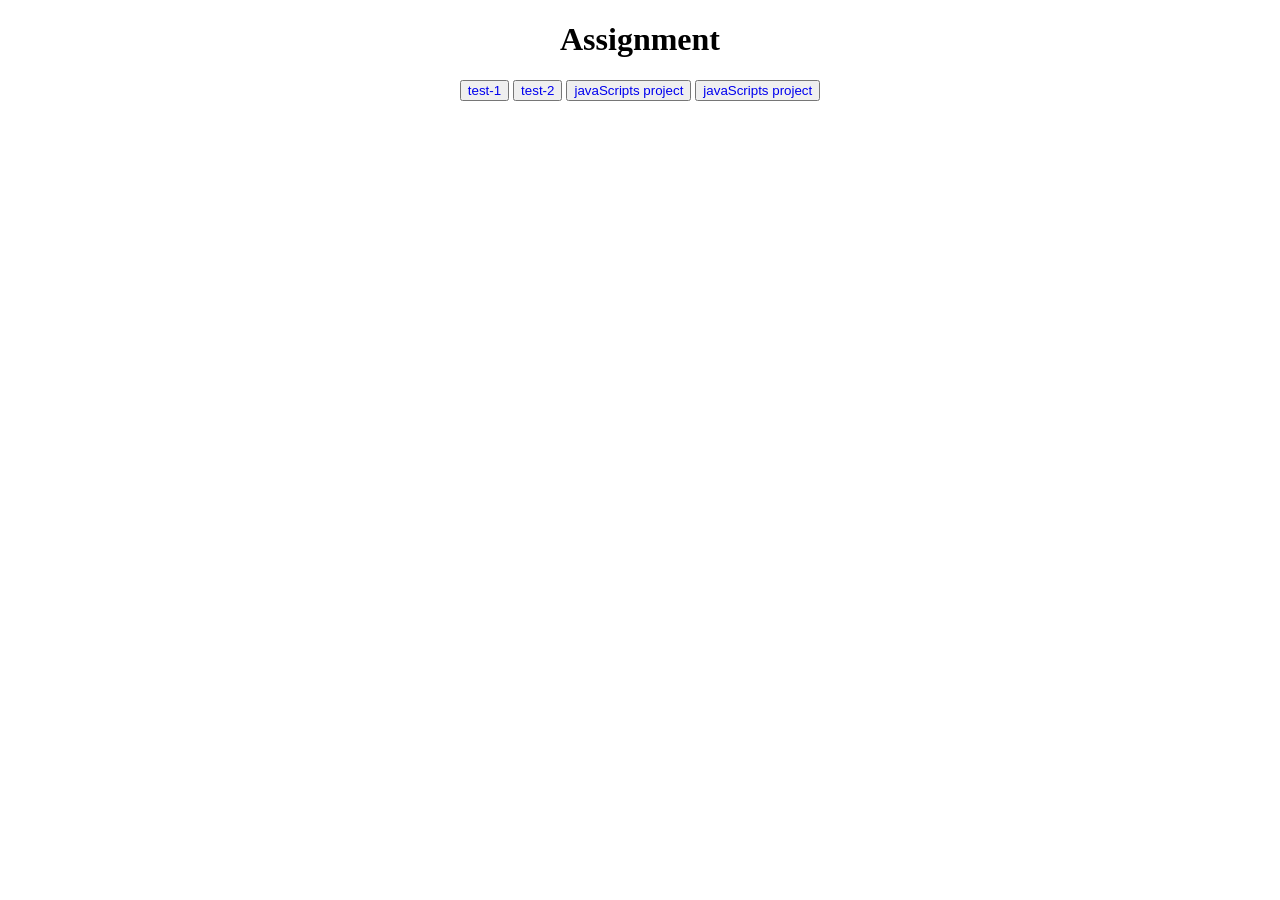
<file: index.html>
<!DOCTYPE html>
<html lang="en">
<head>
    <meta charset="UTF-8">
    <meta name="viewport" content="width=device-width, initial-scale=1.0">
    <title>Document</title>
</head>
<style>
    .container{
        text-align: center;

    }
    button a{
        text-decoration: none;
    }
</style>
<body>
    <div class="container">
        <h1>Assignment</h1>
        <button> <a href="weekly test/test-1/index.html">test-1 </a></button>
       <button> <a href="weekly test/">test-2 </a></button>
        <button><a href="Project/index.html">javaScripts project</a></button>
        <button><a href="happy-birthday/index.html">javaScripts project</a></button>
    </div>
    
</body>
</html>
</file>
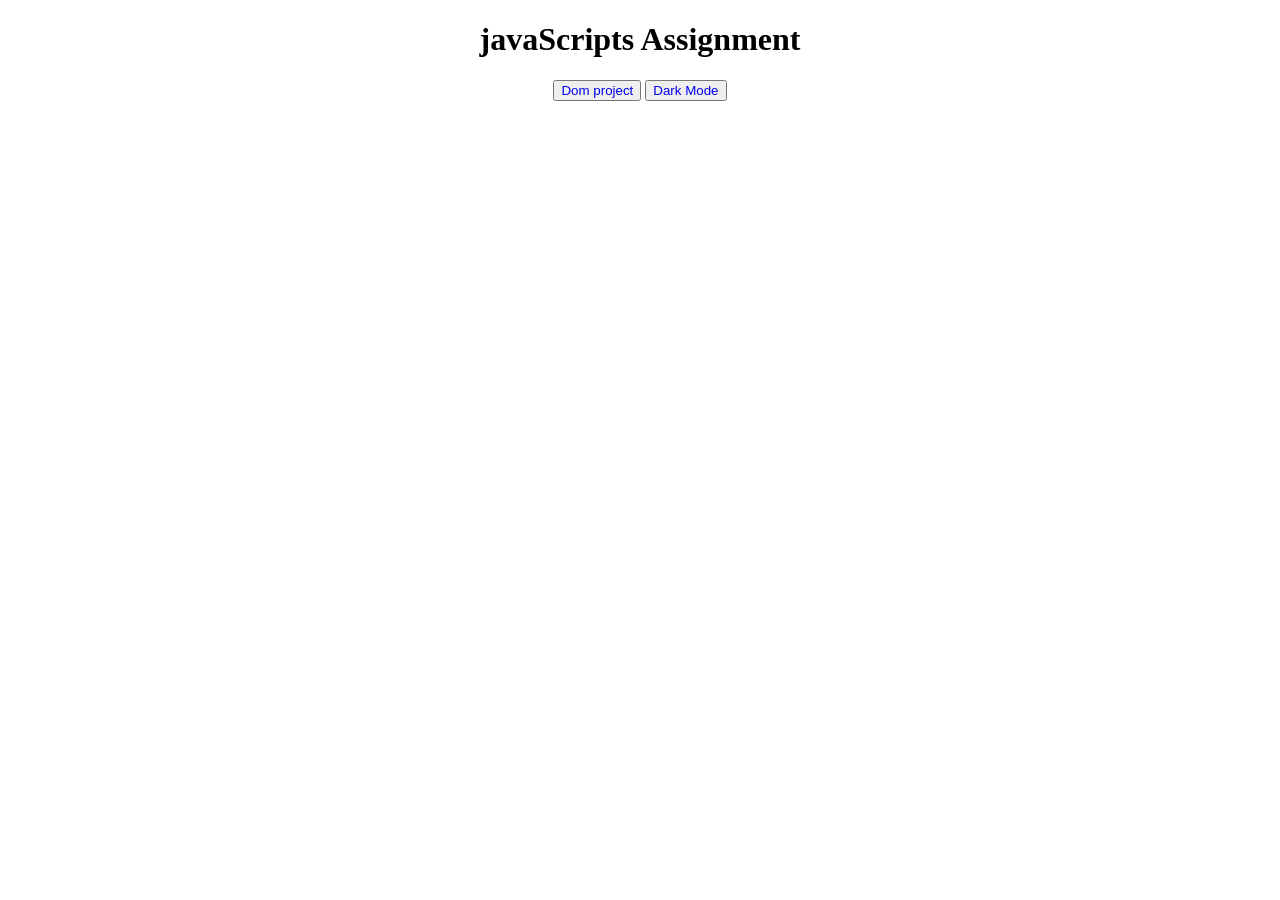
<file: Project/index.html>
<!DOCTYPE html>
<html lang="en">
<head>
    <meta charset="UTF-8">
    <meta name="viewport" content="width=device-width, initial-scale=1.0">
    <title>Document</title>
</head>
<style>
    .container{
       text-align: center;
    }
    button a {
        list-style: none;
        text-decoration: none;
    }
</style>
<body> 
<div class="container">
    <h1>javaScripts Assignment </h1>
<button><a href="Dom project/index.html">Dom project</a></button>
<button><a href="Dark Mode/index.html">Dark Mode</a></button>
</div>
</body>
</html>
</file>
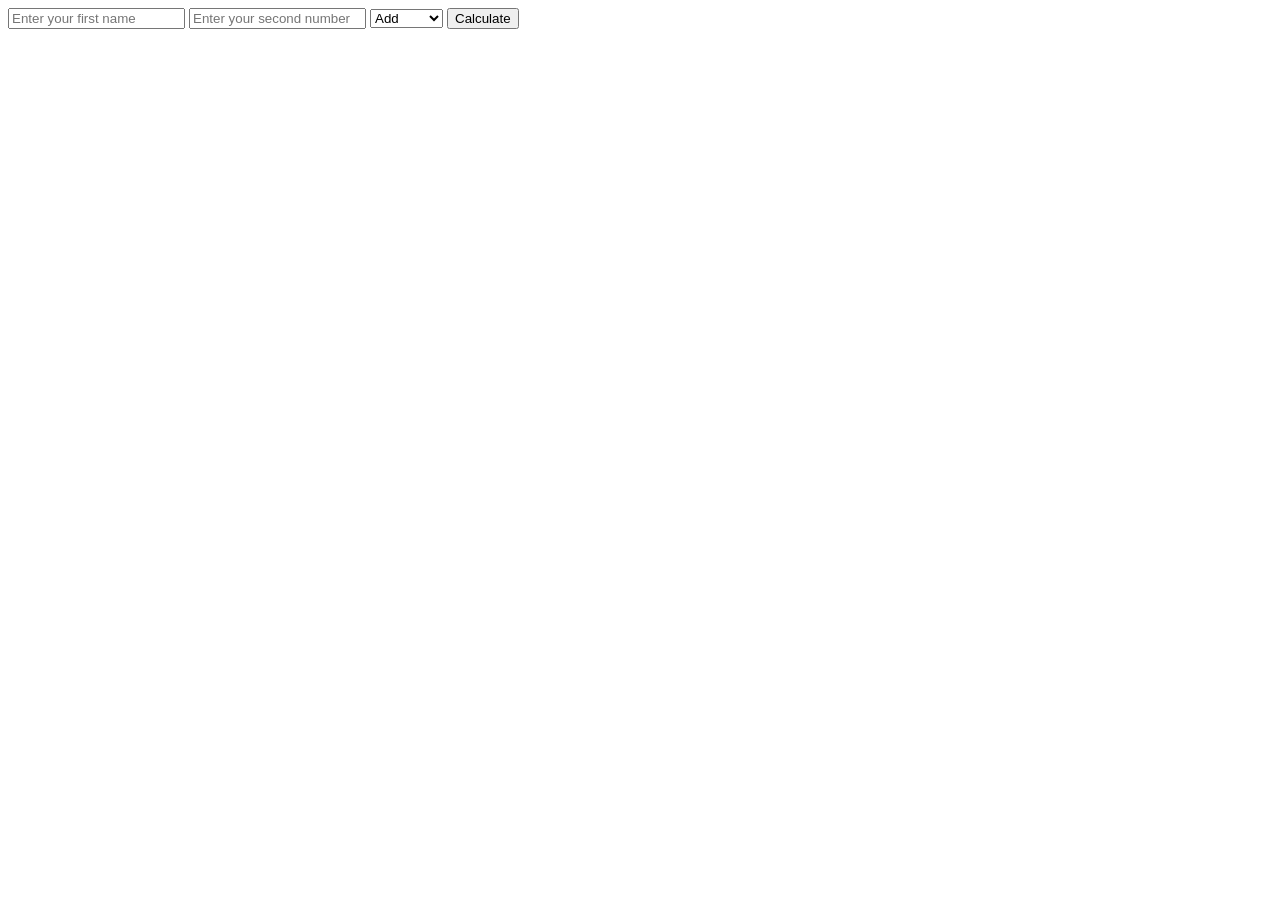
<file: Class/event/index.html>
<!DOCTYPE html>
<html lang="en">
<head>
    <meta charset="UTF-8">
    <meta name="viewport" content="width=device-width, initial-scale=1.0">
    <title>Document</title>
</head>
<style>
    #result{
        color: blue;
        font-size: 2rem;
    }
</style>
<body>
    <div id="wrapper">
        <input type="text" placeholder="Enter your first name">
        <input type="text" placeholder="Enter your second number">
        <select name="" id="">
            <option value="+">Add</option>
            <option value="-">Subtract</option>
            <option value="/">Divide</option>
            <option value="*">Multiply</option>
            <option value="%">Modulus</option>
        </select>
        <button>Calculate</button>
    </div>

    <output id="result"></output>
    <script src="ivent.js"></script>
</body>
</html>
</file>
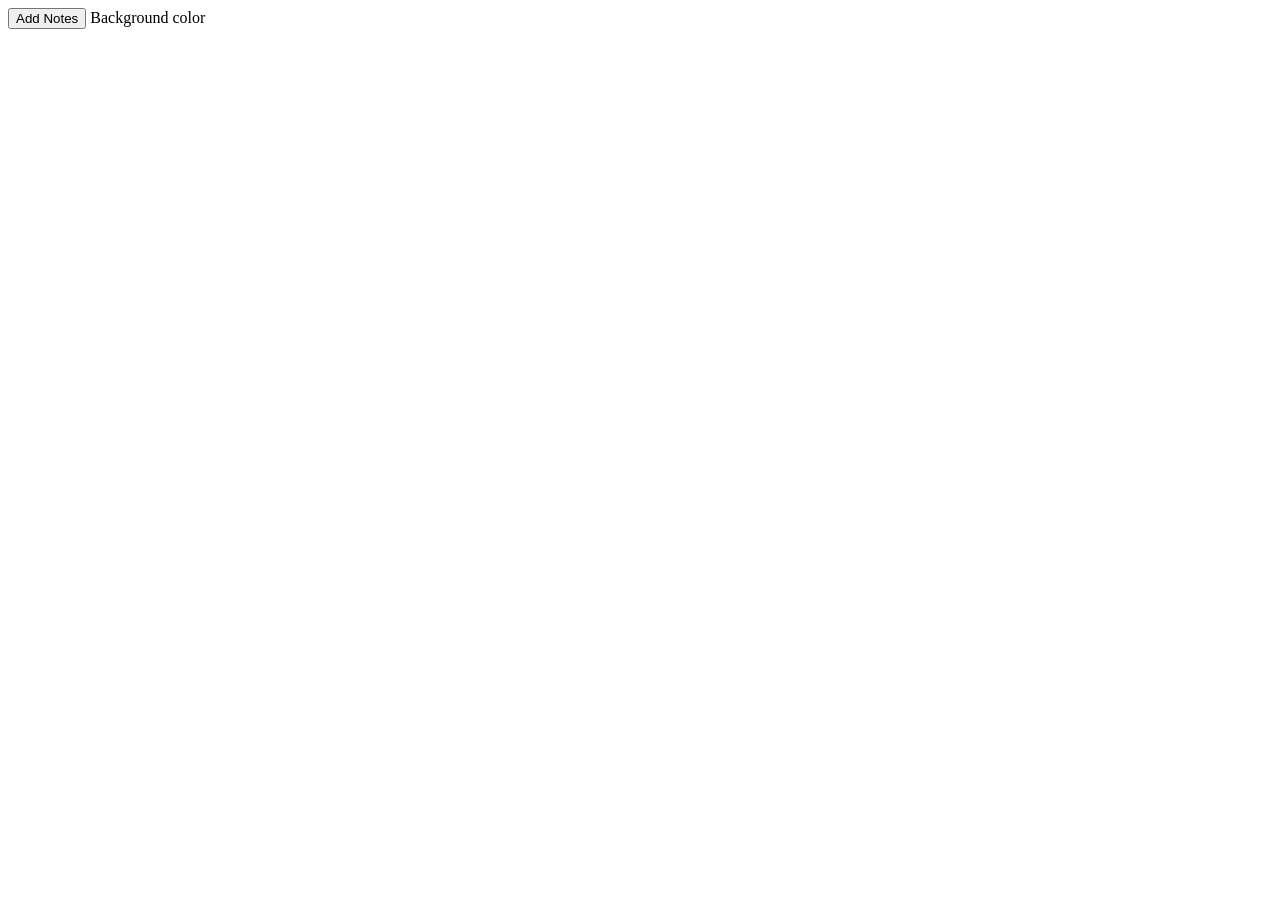
<file: Project/color_picker/index.html>
<!DOCTYPE html>
<html lang="en">
<head>
    <meta charset="UTF-8">
    <meta name="viewport" content="width=device-width, initial-scale=1.0">
    <title>Document</title>
</head>
<body>
<div id="wrapper">
    <button>Add Notes</button>
    <label for="">Background color</label>
</div>
</body>
</html>
</file>
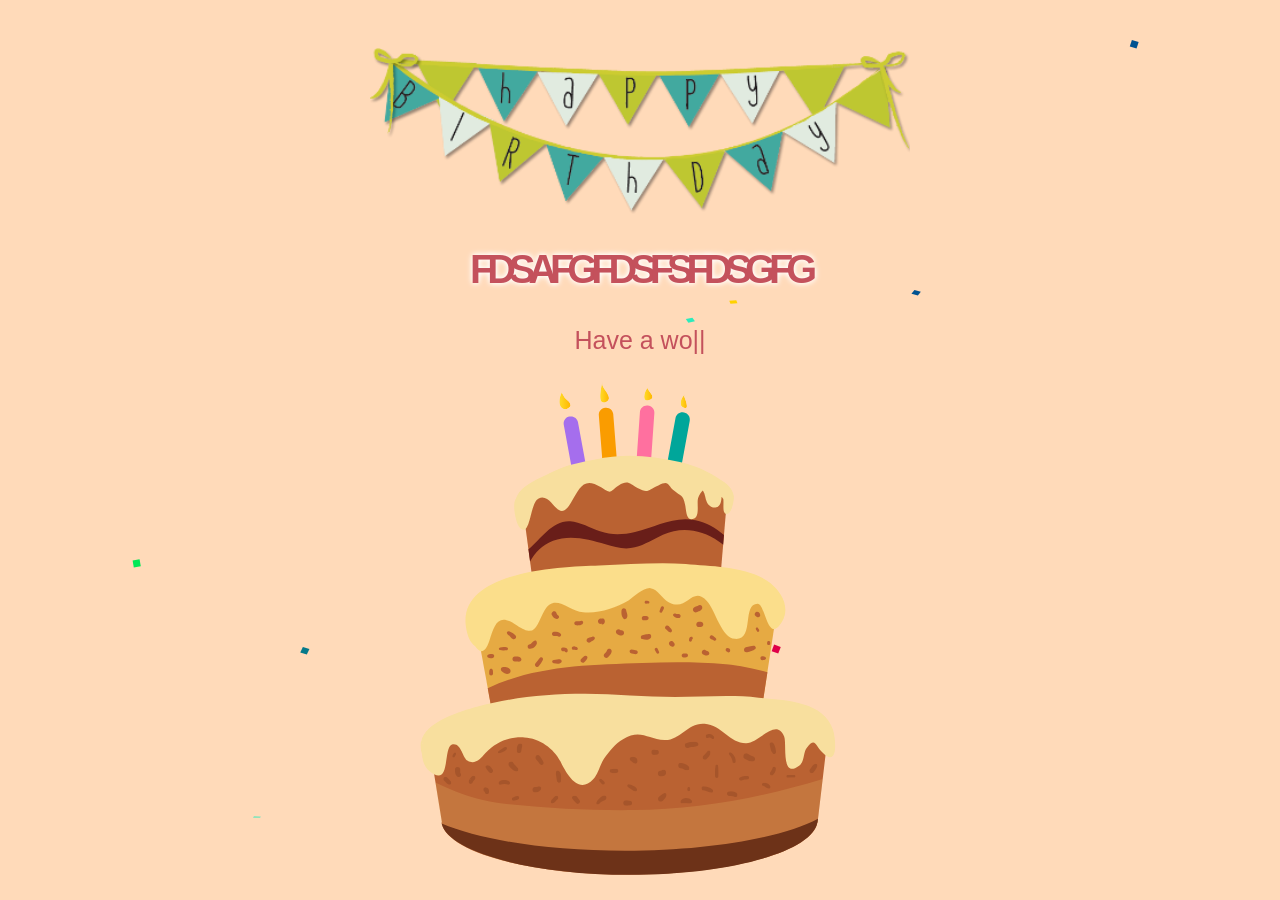
<file: happy-birthday/Happy Birthday.html>
<html class="gr__localhost"><head>
<meta http-equiv="content-type" content="text/html; charset=UTF-8">
    <title>Happy Birthday</title>
    <meta charset="utf-8">
    <meta name="viewport" content="width=device-width, initial-scale=1.0">
    
    
<link rel="stylesheet" href="Happy%20Birthday_files/bootstrap.css"><link rel="stylesheet" href="Happy%20Birthday_files/style.css"></head>

<body data-gr-c-s-loaded="true">
    <div>
        <div class="container">
            <div>
                <div class="row">
                    <div class="loader" style="display: none;">
                        <button id="play">Start</button>
                    </div>
                </div>
            </div>
        </div>
    </div>
    <audio class="song" controls="controls" loop="">
        <source src="Happy%20Birthday_files/music.mp3">
        
        Your browser isn't invited for super fun audio time.
    </audio>

    <canvas id="confetti" width="438" height="726"></canvas>
    <div class="container pt-5">
        <div class="row">
            <div class="col-12 col-xl-6 mx-auto">
                <img src="Happy%20Birthday_files/banner.png" alt="">
            </div>
            <div class="col-12  text-center">
                <div id="name" class="area">fdsafgfdsfsfdsgfg</div>
            </div>

            <div class="col-12 text-center">
                <div class="type-wrap">
                    <div id="typed-strings" class="typing" style="display: none;">
                        <h2>Happy Birthday <i id="nae">fdsafgfdsfsfdsgfg</i></h2>
                        <h2>Have a wonderful day</h2>
                        <h2>Filled with joy and happiness.</h2>
                    </div>
                    <span id="typed" style="white-space:pre;">Happy Birthday <i id="nae">fdsafgfdsfsfdsgf</i></span><span class="typed-cursor">|</span>
                </div>
            </div>

            <div class="col-12 col-xl-6 mx-auto">
                <img src="Happy%20Birthday_files/cake.svg" alt="">
            </div>
        </div>

    </div>
    <img src="Happy%20Birthday_files/Balloon-Border.png" class="balloon-border" style="top: -500px;" width="100%">


<!-- Code injected by live-server -->
<script type="text/javascript">
	// <![CDATA[  <-- For SVG support
	if ('WebSocket' in window) {
		(function () {
			function refreshCSS() {
				var sheets = [].slice.call(document.getElementsByTagName("link"));
				var head = document.getElementsByTagName("head")[0];
				for (var i = 0; i < sheets.length; ++i) {
					var elem = sheets[i];
					var parent = elem.parentElement || head;
					parent.removeChild(elem);
					var rel = elem.rel;
					if (elem.href && typeof rel != "string" || rel.length == 0 || rel.toLowerCase() == "stylesheet") {
						var url = elem.href.replace(/(&|\?)_cacheOverride=\d+/, '');
						elem.href = url + (url.indexOf('?') >= 0 ? '&' : '?') + '_cacheOverride=' + (new Date().valueOf());
					}
					parent.appendChild(elem);
				}
			}
			var protocol = window.location.protocol === 'http:' ? 'ws://' : 'wss://';
			var address = protocol + window.location.host + window.location.pathname + '/ws';
			var socket = new WebSocket(address);
			socket.onmessage = function (msg) {
				if (msg.data == 'reload') window.location.reload();
				else if (msg.data == 'refreshcss') refreshCSS();
			};
			if (sessionStorage && !sessionStorage.getItem('IsThisFirstTime_Log_From_LiveServer')) {
				console.log('Live reload enabled.');
				sessionStorage.setItem('IsThisFirstTime_Log_From_LiveServer', true);
			}
		})();
	}
	else {
		console.error('Upgrade your browser. This Browser is NOT supported WebSocket for Live-Reloading.');
	}
	// ]]>
</script>
<script src="Happy%20Birthday_files/snowflakes.js"></script>
<script src="Happy%20Birthday_files/jquery.js"></script>
<script src="Happy%20Birthday_files/typed.js"></script>
<script src="Happy%20Birthday_files/script.js"></script><style type="text/css" data-typed-js-css="true">
        .typed-cursor{
          opacity: 1;
        }
        .typed-cursor.typed-cursor--blink{
          animation: typedjsBlink 0.7s infinite;
          -webkit-animation: typedjsBlink 0.7s infinite;
                  animation: typedjsBlink 0.7s infinite;
        }
        @keyframes typedjsBlink{
          50% { opacity: 0.0; }
        }
        @-webkit-keyframes typedjsBlink{
          0% { opacity: 1; }
          50% { opacity: 0.0; }
          100% { opacity: 1; }
        }
      </style>
<script>

</script>

</body><span class="gr__tooltip"><span class="gr__tooltip-content"></span><i class="gr__tooltip-logo"></i><span class="gr__triangle"></span></span></html>
</file>
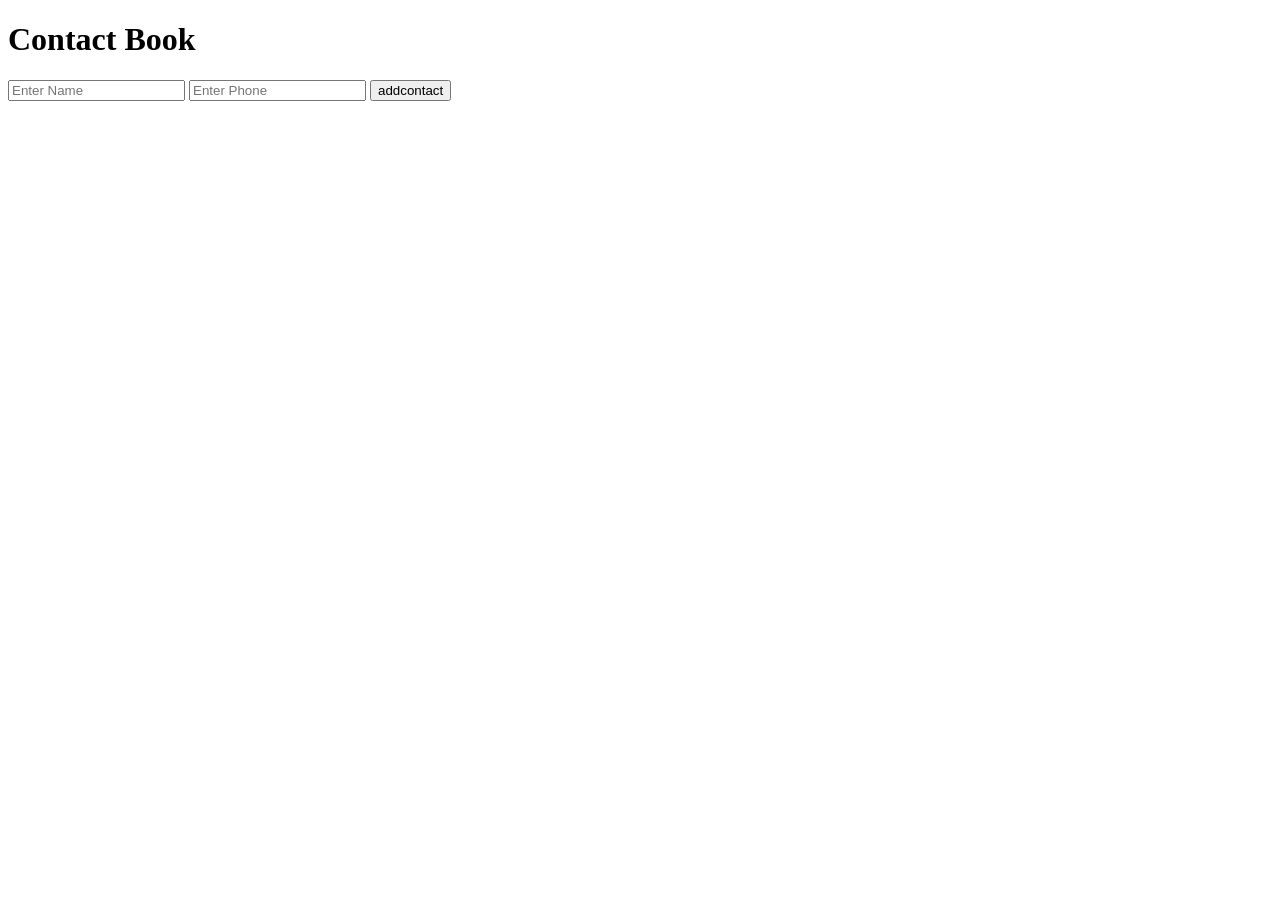
<file: Class/DOM/indes.html>
<!DOCTYPE html>
<html lang="en">
<head>
    <meta charset="UTF-8">
    <meta name="viewport" content="width=device-width, initial-scale=1.0">
    <title>ContactsBooks </title>
</head>
<body>
    <h1 id ="headding">Contact Book </h1>
    <input type="text" placeholder="Enter Name" id="Name">
    <input type="text" placeholder="Enter Phone" id="phone">

    <button id="addcontact">addcontact</button>

    <div id = "contactbox">

    </div>
   

   <script src="dom.js"></script> 
</body>
</html>
</file>
